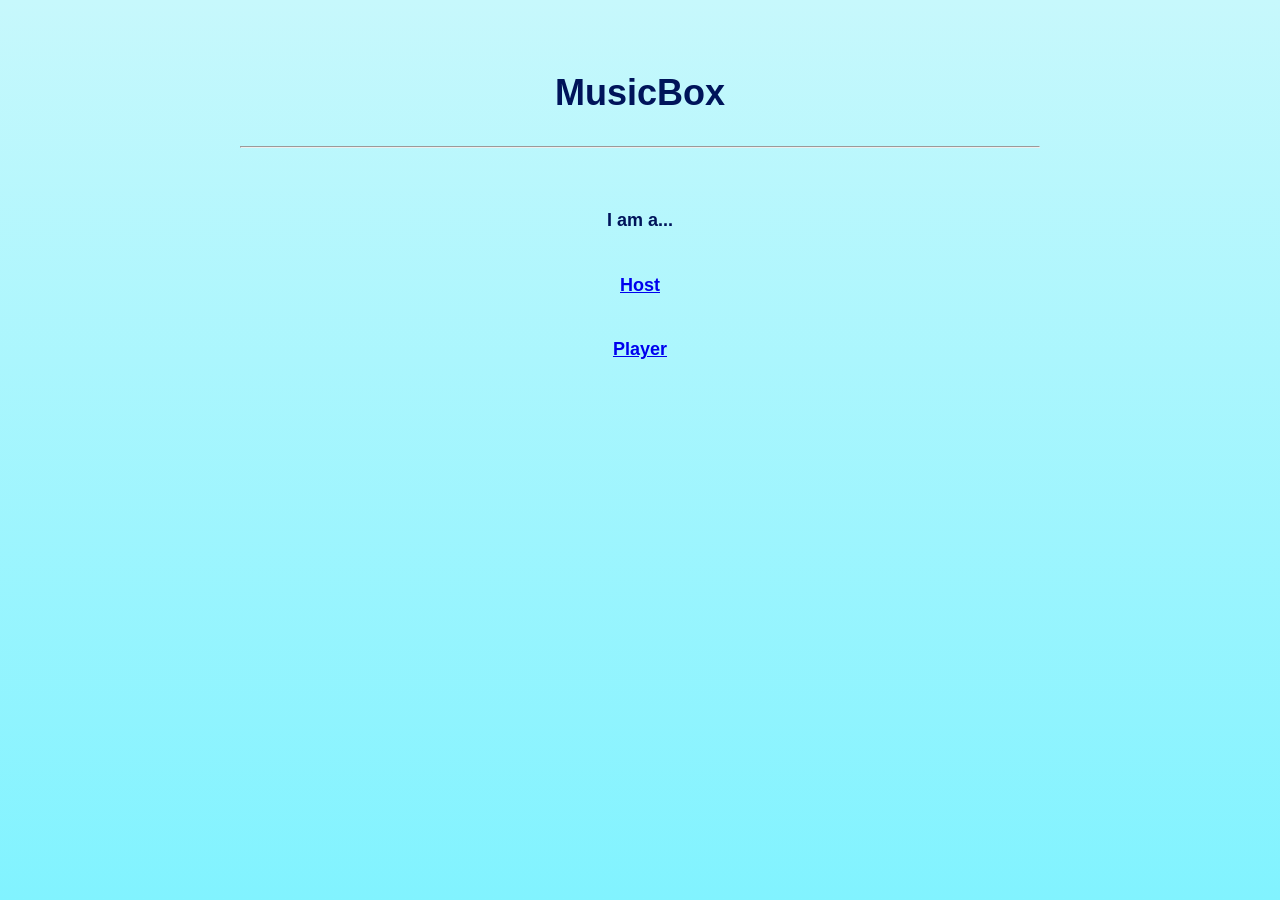
<file: index.html>
<!DOCTYPE html>
<html lang="en">
  <head>
    <title>MusicBox</title>
    <meta charset="UTF-8">
    <meta name="viewport" content="width=device-width, initial-scale=1">
    <link rel="stylesheet" href="./css/stylesheet.css">
  </head>

  <body style="
    margin: auto;
    padding: 40px;
    max-width: 800px;
    ">
    <header>
      <h1>MusicBox</h1>
      <hr>
    </header>
    <main>
      <p>I am a...</p>

      <p><a href="./host.html">Host</a></p>

      <p><a href="./player.html">Player</a></p>
  </body>
</html>
</file>
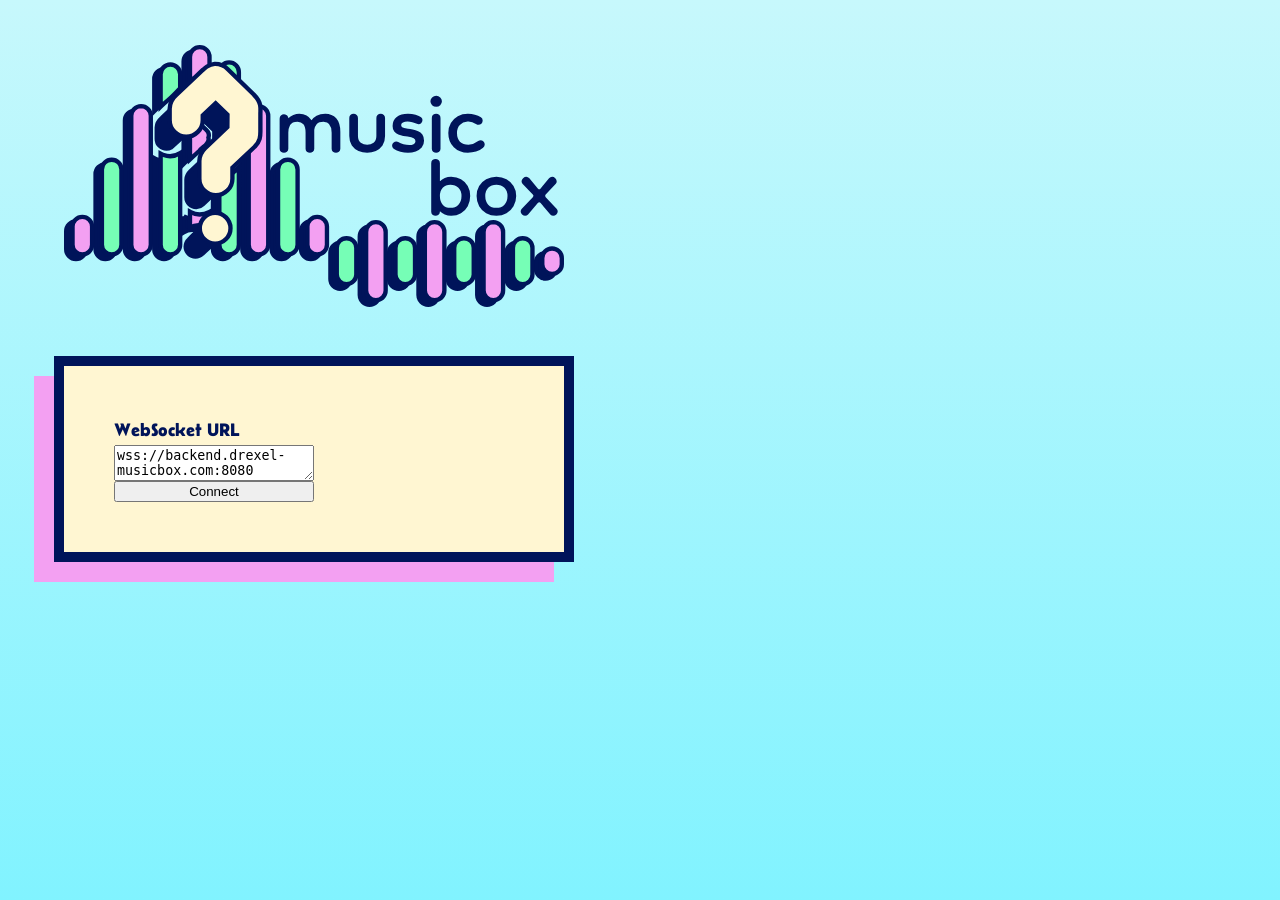
<file: host.html>
<!DOCTYPE html>
<html lang="en">
  <head>
    <title>MusicBox</title>
    <meta charset="UTF-8">
    <meta name="viewport" content="width=device-width, initial-scale=1">

    <link rel="preconnect" href="https://fonts.googleapis.com">
    <link rel="preconnect" href="https://fonts.gstatic.com" crossorigin>
    <link href="https://fonts.googleapis.com/css2?family=Belanosima:wght@400;600;700&display=swap" rel="stylesheet">
    <link rel="stylesheet" href="./css/stylesheet.css">

    <script type="module" src="./src/socket.js"></script>
    <script type="module" src="./src/state.js"></script>

    <script type="module" src="./src/host/model.js"></script>
    <script type="module" src="./src/host/view.js"></script>
  </head>

  <body>
    <div class="twocol">
      <div class="leftcol">
        <header>
          <img src="./img/logo.svg" width="100%"/>
        </header>

        <main style="display:flex; position: relative;">
          <div class="box" style="width: 80%;">

            <!-- Connection form -->
            <div id="div-connect" style="display: none;">
              <form id="connectform" style="width: 200px;">
                <label for="ws-host">WebSocket URL</label>
                <textarea id="connectform-hostinput" name="ws-host">wss://backend.drexel-musicbox.com:8080</textarea>
                <input type="submit" value="Connect"></input>
              </form>
            </div>

            <!-- Lobby -->
            <div id="div-lobby" style="display: none;">
              <div style="display: flex; flex-direction: column; align-items: center; margin-bottom: 40px;">
                <p>Join using the code</p>
                <h1 id="lobby-codetext" style="text-align: center; font-size: 8rem; margin: 0;"></h1>
                <button id="lobby-startbtn" style="width: 100px;">Start Game</button>
                <select name="dataset" id="lobby-datasetselect">
                  <option value="musicCaps1.csv">Dataset 1</option>
                  <option value="musicCaps2.csv">Dataset 2</option>
                  <option value="manuallySelected.csv">Dataset 3</option>
                  <option value="filtered1.csv">Dataset 4</option>
                  <option value="filtered2.csv">Dataset 5</option>
                  <option value="unfiltered.csv">Dataset 6</option>
                </select>
                <div>
                  <input type="number" id="lobby-nroundsinput" name="nrounds" value="5" min="0" max="10" style="width:40px;"> Rounds
                </div>
                <div>
                  <input type="checkbox" id="lobby-tutorialinput" name="tutorial"> Play tutorial?
                </div>
              </div>
              To start, there must be at least three players, and all players must be ready.
            </div>

            <!-- Game Start -->
            <div id="div-gamestart" style="display: none; width: 100%;">
              <div style="display: flex; flex-direction: column; align-items: center; margin-bottom: 40px;">
                <p>Welcome to MusicBox. This game tests how well you can describe music. A short demo round will play.</p>
                <!-- <button id="gamestart-skipbtn" style="width: 100px;">Skip</button> -->
              </div>
            </div>

            <!-- Fake Round Start -->
            <div id="div-fakeroundstart" style="display: none; width: 100%;">
              <div style="display: flex; flex-direction: column; align-items: center; margin-bottom: 40px;">
                <p>You will be presented with a short clip of music to listen to</p>
              </div>
            </div>

            <!-- Fake Round Collect -->
            <div id="div-fakeroundcollect" style="display: none; width: 100%;">
              <div style="display: flex; flex-direction: column; align-items: center; margin-bottom: 40px;">
                <p>Then, you'll write what you think the music sounded like. More points the better the description is!</p>
              </div>
            </div>

            <!-- Fake Round End -->
            <div id="div-fakeroundend" style="display: none; width: 100%;">
              <div style="display: flex; flex-direction: column; align-items: center; margin-bottom: 40px;">
                <p>Then we'll see how everyones answers matches up. The more you can read each other's minds, the better.</p>
                <!--               
                  <ul>
                    <li>- Similarity with other players answers </li>
                    <li>- How meaningful your answer is </li>
                    <li>- Matching words </li>
                    <li>- Length </li>
                  </ul>
                -->
                <p>Your score will appear on the bottom of your card, but remember, having a similar answer with someone gives you <i>both</i> a better score!</p>
              </div>
            </div>

            <!-- Fake Round End 2 -->
            <div id="div-fakeroundend2" style="display: none; width: 100%;">
              <div style="display: flex; flex-direction: column; align-items: center; margin-bottom: 40px;">
                <p>That's all. Your cumulative score is tracked between rounds next to your name. Try to get the highest score!</p>
              </div>
            </div>

            <!-- Round Start -->
            <div id="div-roundstart" style="display: none; width: 100%;">
              <div style="display: flex; flex-direction: column; align-items: center; margin-bottom: 40px;">
                <h2 id="roundstart-roundnumtext"></h2>
                <p>Listen carefully</p>
              </div>
            </div>

            <!-- Round Collect -->
            <div id="div-roundcollect" style="display: none; width: 100%;">
              <div style="display: flex; flex-direction: column; align-items: center; margin-bottom: 40px;">
                <p>Enter your answers now!</p>
              </div>

              <div id="roundcollect-playerlist">
              </div>
            </div>

            <!-- Round End -->
            <div id="div-roundend" style="display: none; width: 100%;">
              <div style="display: flex; flex-direction: column; align-items: center; margin-bottom: 40px;">
                <p>Here is how everyone answered, and their current scores</p>
              </div>

              <div id="roundend-playerlist">
              </div>
            </div>

            <!-- Game End -->
            <div id="div-gameend" style="display: none; width: 100%;">
              <div style="display: flex; flex-direction: column; align-items: center; margin-bottom: 40px;">
                <p>Thanks for playing!</p>
                <button id="gameend-restartbtn" style="width: 100px;">Another Game</button>
              </div>

              <div id="gameend-playerlist">
              </div>
            </div>

            <div id="rankdiv">
            </div>

            <!-- Hidden video player -->
            <div style="display: none;">
              <div id="videoplayer"></div>
              <script src="./src/videoplayer.js"></script>
            </div>

            <script type="module" src="./src/host/main.js"></script>
          </div>
        </main>
      </div>

      <div class="rightcol">
        <div id="playerdiv" style="width:100%; height:100%; display:flex; flex-direction: column;">
          <div id="playerlist" class="playerlist" style="flex-basis: 100%"></div>
        </div>
      </div>
    </div>
  </body>
</html>
</file>
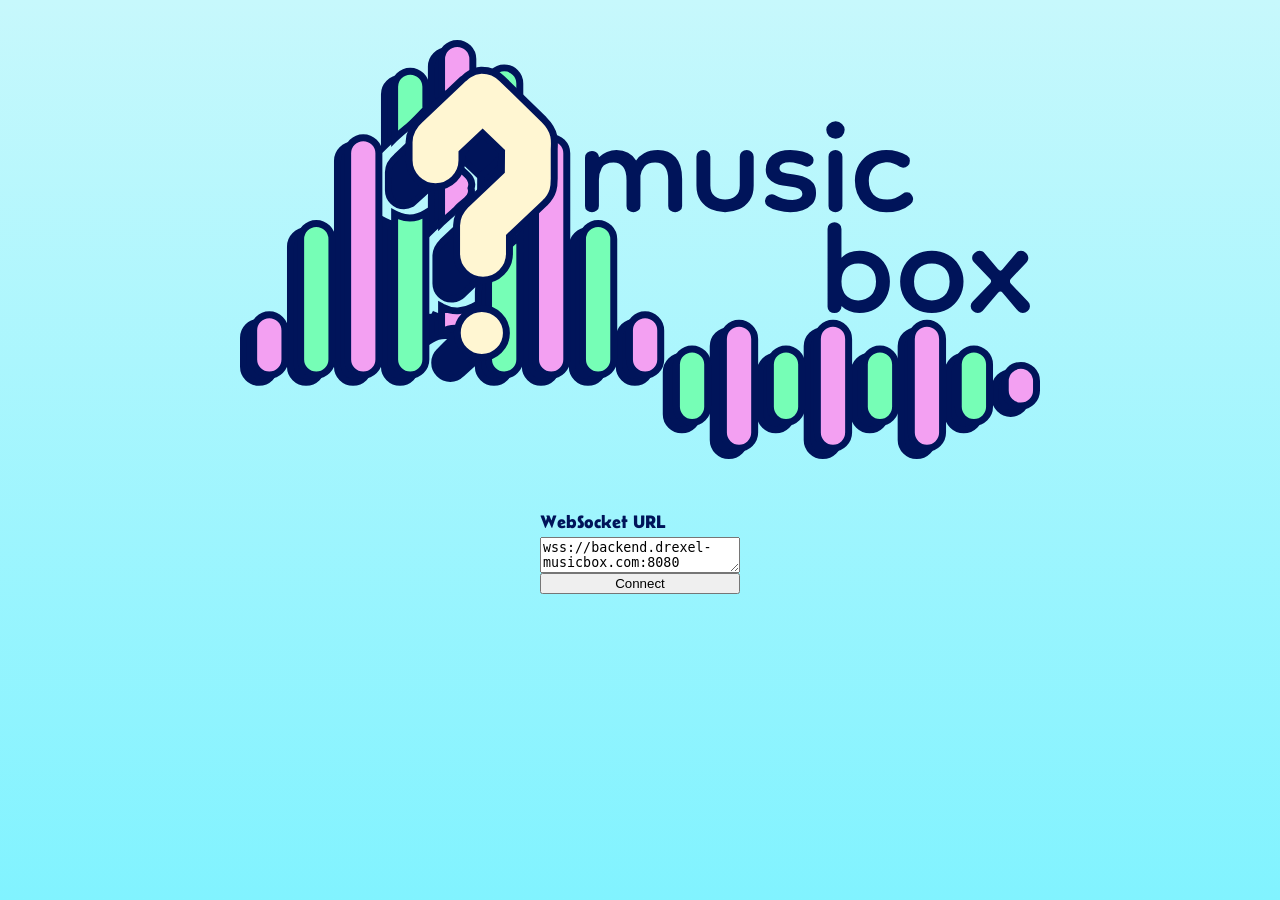
<file: player.html>
<!DOCTYPE html>
<html lang="en">
  <head>
    <title>MusicBox</title>
    <meta charset="UTF-8">
    <meta name="viewport" content="width=device-width, initial-scale=1">

    <link rel="preconnect" href="https://fonts.googleapis.com">
    <link rel="preconnect" href="https://fonts.gstatic.com" crossorigin>
    <link href="https://fonts.googleapis.com/css2?family=Belanosima:wght@400;600;700&display=swap" rel="stylesheet">
    <link rel="stylesheet" href="./css/stylesheet.css">

    <script type="module" src="./src/socket.js"></script>
    <script type="module" src="./src/state.js"></script>

    <script type="module" src="./src/player/model.js"></script>
    <script type="module" src="./src/player/view.js"></script>
  </head>

  <body style="
    margin: auto;
    padding: 40px;
    max-width: 800px;
    ">
    <header>
      <img src="./img/logo.svg" width="100%"/>
    </header>
    <main>

      <!-- Connection form -->
      <div id="div-connect" style="display: none;">
        <form id="connectform" style="width: 200px;">
          <label for="ws-host">WebSocket URL</label>
          <textarea name="ws-host">wss://backend.drexel-musicbox.com:8080</textarea>
          <input type="submit" value="Connect"></input>
        </form>
      </div>

      <!-- Join form -->
      <div id="div-join" style="display: none;">
        <form id="joinform" style="width: 200px;">
          <label for="code">Enter room code</label>
          <textarea id="join-codeinput" name="code" placeholder="Code, e.g BRKJ"></textarea>
          <label for="name">Enter your name</label>
          <textarea id="join-nameinput" name="name" placeholder="Name, e.g Sam"></textarea>
          <input type="submit" value="Join"></input>
        </form>
      </div>

      <!-- Lobby -->
      <div id="div-lobby" style="display: none;">
        <div style="display: flex; justify-content: center; align-items: center; gap: 20px;">
          <h2 id="lobby-nametext" style="text-align: center;"></h1>
          <input type="color" id="lobby-colorinput"/>
        </div>
        I am ready <input type="checkbox" id="lobby-readyinput" />
      </div>

      <!-- Game Start -->
      <div id="div-gamestart" style="display: none;">
        <div style="display: flex; flex-direction: column; align-items: center; margin-bottom: 40px;">
          <p>Pay attention to the instructions on screen</p>
        </div>
      </div>

      <!-- Round Start/Collect -->
      <div id="div-roundstart" style="display: none;">
        <div style="display: flex; flex-direction: column; align-items: center; margin-bottom: 40px;">
          <form id="answerform" style="width: 400px;">
            <textarea id="answerinput" name="answer" placeholder="Answer, e.g "></textarea>
            <input id="answersubmit" type="submit" value="Submit"></input>
          </form>
          <div id="roundcollect-postsubmit" style="display: none;"> 
            <p>You've submitted your answer!</p>
          </div>
        </div>
      </div>

      <!-- Round End -->
      <div id="div-roundend" style="display: none;">
        <div style="display: flex; flex-direction: column; align-items: center; margin-bottom: 40px;">
          <p>See how everyone else answered</p>
        </div>
      </div>

      <!-- Game End -->
      <div id="div-gameend" style="display: none;">
        <div style="display: flex; flex-direction: column; align-items: center; margin-bottom: 40px;">
          <p>Thanks for playing!</p>
        </div>
      </div>

      <script type="module" src="./src/player/main.js"></script>
    </main>
  </body>
</html>
</file>
<file: css/stylesheet.css>
:root {
height:100%;
  background: linear-gradient(#c7f8fc, #81f3ff);
  --main-bg-color: #FFF6D2;
  --body-bg: #C7F8FC;
  --main-fg-color: #00145A;
  --secondary-1: #F3A0F2;
  --secondary-2: #76FEB6;
  --shadow: #2B334F;
}

.belanosima-regular {
  font-family: "Belanosima", sans-serif;
  font-weight: 400;
  font-style: normal;
}

.belanosima-semibold {
  font-family: "Belanosima", sans-serif;
  font-weight: 600;
  font-style: normal;
}

.belanosima-bold {
  font-family: "Belanosima", sans-serif;
  font-weight: 700;
  font-style: normal;
}

body {
  line-height: 1.6;
  font-family: "Belanosima", sans-serif;
  font-weight: 600;
  font-size: 18px; 

  color: var(--main-fg-color);
  margin: 0px;
  padding: 0px;
}

header {
    margin-bottom: 40px;
    text-align: center;
}

main {
    display: flex;
    flex-direction: column;
    align-items: center;
    justify-content: center;
}

form {
  display: flex;
  flex-direction: column;
}

#div-players {
  display: flex;
}

.twocol {
  position: fixed;
  width: 100%;
  height: 100%;

  width: 90vw;
  height: 90vh;

  top: 5vh;
  bottom: 5vh;
  left: 5vw;
  right: 5vw;

  display: flex;
  flex-direction: row;

  gap: 80px;
}

.leftcol {
  flex: 0 0 500px;
}

.rightcol {
  flex-basis: 100%;
}

.progressbar {
  width: 90%;
  background-color: var(--main-fg-color);
  border: 10px solid var(--main-fg-color);
  height: 20px;
}

.progressbar div {
  background-color: var(--secondary-2);
  width: 100%;
  height: 100%;
  transition: all 300ms;
  transform-origin: left center;
}

.playerlist {
  display: grid;
  grid-template-columns: repeat(4, minmax(0, 1fr));
  grid-template-rows: repeat(2, minmax(0, 1fr));
  gap: 25px;
}

.emptycard {
    border: 10px solid var(--main-fg-color);
    transform: translate(-20px, 20px);
}

.playercard {
    transition: all 200ms;
    background-color: var(--main-bg-color);
    border: 10px solid var(--main-fg-color);
    box-shadow: -20px 20px var(--main-fg-color);
}
.playercard:nth-child(odd):hover {
    box-shadow: -25px 25px var(--secondary-2);
}
.playercard:nth-child(even):hover {
    box-shadow: -25px 25px var(--secondary-1);
}

.playercard:hover {
    border: 10px solid var(--main-fg-color) !important;
    transform: translate(5px, -5px);
}

.playerlist ul {
  font-size: small;
}

.box {
    border: 10px solid var(--main-fg-color);
    background-color: var(--main-bg-color);
    box-shadow: -20px 20px var(--secondary-1);
    padding: 10%;
    transition: all 200ms;
}

.code {

}
</file>
